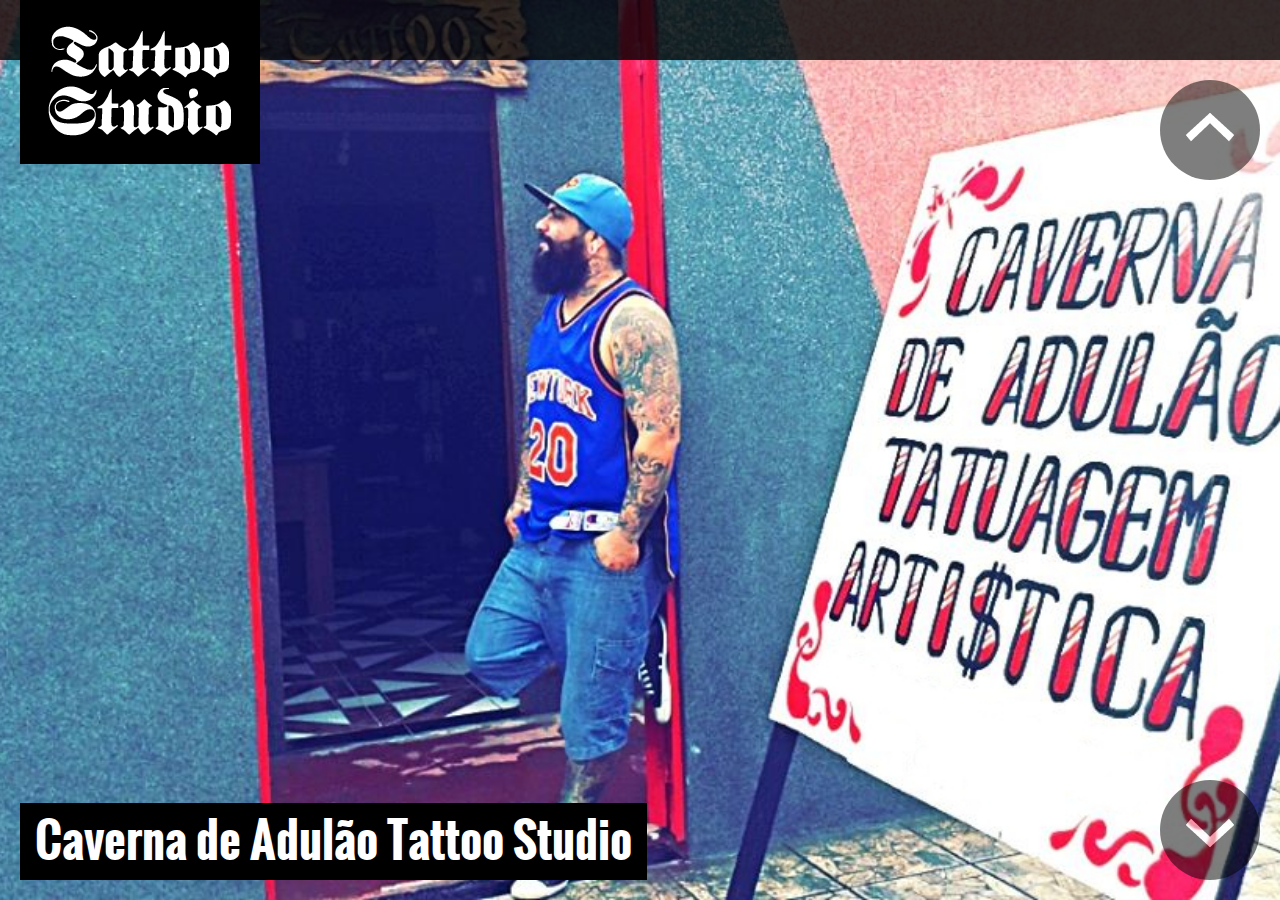
<file: index.html>
<!DOCTYPE html>
<html lang="pt-br">
    <head>
        <title>Caverna de Adulão Tattoo Studio</title>
        <!-- META TAGS -->
        <meta charset="utf-8">
        <meta name="viewport" content="user-scalable=0,width=device-width,initial-scale=1,maximum-scale=1" />
        <meta name="description" content="">
        <meta name="keywords" content="">
        <!-- CSS FILES -->
        <link href="css/normalize.css" rel="stylesheet" type="text/css">
        <link href="css/animate.css" rel="stylesheet" type="text/css">
        <link href="css/style.css" rel="stylesheet" type="text/css">
        <link href="css/lightgallery.css" rel="stylesheet" type="text/css">
        <link href="css/media.css" rel="stylesheet" type="text/css">
        <!-- JS FILES -->
        <script type="text/javascript" src="http://maps.google.com/maps/api/js?sensor=false"></script>
        <script type="text/javascript" src="js/modernizr.custom.js"></script>
        <!--[if lt IE 9]>
            <script src="http://html5shiv.googlecode.com/svn/trunk/html5.js"></script>
        <![endif]-->
    </head>
    <body>
        <!-- LOADER -->
        <div id="slider_loading" class="slider_loading"></div>
        <!-- LOGO -->
        <header>
            <img src="images/logo.png" alt="" />
        </header>
        <!-- MAIN MENU -->
        <a id="mobile-menu" href="#">Menu</a>
        <nav id="main-menu">
            <ul>
                <li>
                    <a class="ascensorLink ascensorLink0">Inicio</a>
                </li>
                <li>
                    <a class="ascensorLink ascensorLink1">Sobre</a>
                </li>
                <li>
                    <a class="ascensorLink ascensorLink2">Dúvidas</a>
                </li>
                <li>
                    <a class="ascensorLink ascensorLink3">Contato</a>
                </li>
            </ul>
        </nav>

        <!-- PAGES -->
        <section id="ascensorBuilding">
            <!-- FIRST PAGE -->
            <article>
                <!-- SLIDER -->
                <div id="slider_bg" class="slider_bg">
                    <img src="images/slide1.jpg" alt="Image 1" />
                    <img src="images/slide.jpg" alt="Image 2" />
                </div>
                <div id="slider_content_wrapper" class="slider_content_wrapper">
                    <div class="slider_content animated fadeInLeft showcontent" id="content1">
                        <h2>Caverna de Adulão Tattoo Studio</h2>
                    </div>
                    <div class="slider_content animated" id="content2">
                        <h2>Caverna de Adulão Tattoo Studio</h2>
                    </div>
                </div>
                <div id="slider_next" class="slider_next"></div>
                <div id="slider_prev" class="slider_prev"></div>
            </article>
            <!-- ABOUT PAGE -->
            <article>
                <div class="page-content" data-stellar-ratio="2">
                    <div class="content">
                        <h1>Sobre</h1>
                        <p>Olá, meu nome é André Felipe dos Santos, tatuo desde 2004, gosto do estilo black and gray, porém trabalho também com todos os estilos, como: new, oriental, bio mecanico, etc. Sou casado, pai de três filhos e levo uma vida cristã.</p>
                        <div class="gallery">
                            <!-- PHOTO GALLERY -->
                            <div class="left-gallery">
                                <figure>
                                    <a id="photos" href="#">
                                        <img src="images/galery/1.jpg" alt="">
                                    </a>
                                    <figcaption>
                                        <span>Galeria de fotos</span>
                                    </figcaption>
                                </figure>
                            </div>
                            <!-- VIDEO GALLERY -->
                            <div class="right-gallery">
                                <figure>
                                    <a id="videos" href="#">
                                        <img src="images/galery/2.jpg" alt="">
                                    </a>
                                    <figcaption>
                                        <span>Galeria de vídeos</span>
                                    </figcaption>
                                </figure>
                            </div>
                        </div>
                        <div class="clear"></div>
                        <hr/>
                        <!-- TESTIMONIALS -->
                        <h3>Depoimentos</h3>
                        <div class="testimonials">
                            <div class="testimonial-item animated">
                                <div class="item-left">
                                    <img src="images/depoiments/hudsonbrendon.jpg" alt="" />
                                </div>
                                <div class="item-right">
                                    <p>Um ótimo tatuador, com experiência e mão firme. Se você procura alguém para te tatuar, e fazer valer cada centavo investido em algo que será permanente em seu corpo, André é o cara, recomendo.</p>
                                    <p class="item-client">Hudson Brendon</p>
                                </div>
                            </div>
                        </div>
                    </div>
                </div>
            </article>

            <article>
                <div class="page-content-small" data-stellar-ratio="2">
                    <div class="content">
                        <h1>Dúvidas</h1>
                        <hr/>
                        <div class="faq">
                        <div class="accordion-header">Aceita pagamento em cartão?</div>
                        <div class="accordion-content">
                            <p>Aceitamos cartão Hiper, Visa e Master Card, dividimos em até 3x.</p>
                        </div>
                        <div class="accordion-header">Aplica piercings e alargadores?</div>
                        <div class="accordion-content">
                            <p>Aplicamos piercings, alargadores e fornecemos material para tattoo.</p>
                        </div>
                        <div class="accordion-header">Qual o horário de atendimento?</div>
                        <div class="accordion-content">
                            <p>Trabalhamos com hora marcada, das 10h às 19h.</p>
                        </div>
                    </div>
                </div>
            </article>
            <!-- CONTACT PAGE -->
            <article>
                <!-- GOOGLE MAP -->
                <div id="google-map" class="google-map"></div>
                <div class="page-content-small" data-stellar-ratio="2">
                    <div class="content">
                        <h1>Contato</h1>
                        <!-- GOOGLE MAP FOR SMALL MOBILE DEVICES -->
                        <div id="mobile-map"></div>
                        <!-- CONTACT INFO -->
                        <div class="contact-info">
                            <p>
                                <span class="label">Endereço: Rua Tenente Osorio, 434, Parnamirim/RN</span>
                            </p>
                            <p>
                                <span class="label">Celular/Whatsapp: 084 98892 5600</span>
                            </p>
                            <!-- SOCIAL ICONS -->
                            <ul class="social-icons">
                                <li>
                                    <a href="https://www.facebook.com/cavernadeadulaotattoostudio?fref=ts">
                                        <img class="social-icon" src="images/social-icons/facebook.png" alt="Facebook" />
                                    </a>
                                </li>
                                <li>
                                    <a href="https://www.youtube.com/channel/UCXOTIOH_y8yX9Lr-obbIcmw">
                                        <img class="social-icon" src="images/social-icons/youtube.png" alt="YouTube" />
                                    </a>
                                </li>
                                <li>
                                    <a href="https://instagram.com/caverna_de_adulao_andre/">
                                        <img class="social-icon" src="images/social-icons/instagram.png" alt="Instagram" />
                                    </a>
                                </li>
                            </ul>
                        </div>
                    </div>
                </div>
            </article>
        </section>
        <!-- JS FILES -->
        <script src="js/jquery.js" type="text/javascript"></script>
        <script src="js/jquery.ascensor.js" type="text/javascript"></script>
        <script src="js/slider.js" type="text/javascript"></script>
        <script src="js/backstretch.min.js" type="text/javascript"></script>
        <script src="js/stellar.js" type="text/javascript"></script>
        <script src="js/toucheffects.js" type="text/javascript"></script>
        <script src="js/lightgallery.min.js" type="text/javascript"></script>
        <script src="js/googlemap.js" type="text/javascript"></script>
        <script src="js/custom.js" type="text/javascript"></script>
    <script type="text/javascript">
        // FIRST ARTIST PORTFOLIO IMAGES
        jQuery(document).ready(function () {
            jQuery('#first').click(function (e) {
                e.preventDefault();
                jQuery(this).lightGallery({
                    dynamic: true,
                    caption: true,
                    thumbnail: true,
                    desc: true,
                    speed: 500,
                    dynamicEl: [
                        {
                            "src": "images/photo.jpg",
                            "thumb": "images/thumb.jpg",
                            "caption": "Ita enim laboris",
                            "desc": "Quem legam expetendis"
                },
                        {
                            "src": "images/photo.jpg",
                            "thumb": "images/thumb.jpg",
                            "caption": "Enim excepteur",
                            "desc": "Duis de mentitum"
                },
                        {
                            "src": "images/photo.jpg",
                            "thumb": "images/thumb.jpg",
                            "caption": "Enim excepteur",
                            "desc": "Duis de mentitum"
                }
            ]
                });
            });
        });

         // PHOTO GALLERY IMAGES
        jQuery(document).ready(function () {
            jQuery('#photos').click(function (e) {
                e.preventDefault();
                jQuery(this).lightGallery({
                    dynamic: true,
                    caption: true,
                    thumbnail: true,
                    desc: true,
                    speed: 500,
                    dynamicEl: [
                        {
                            "src": "images/galery/1.jpg",
                            "thumb": "images/galery/1.jpg",
                            "caption": "Session Tattoo #1",
                            "desc": ""
                },
                        {
                            "src": "images/galery/2.jpg",
                            "thumb": "images/galery/2.jpg",
                            "caption": "Session Tattoo #2",
                            "desc": ""
                },
                        {
                            "src": "images/galery/3.jpg",
                            "thumb": "images/galery/3.jpg",
                            "caption": "Session Tattoo #3",
                            "desc": ""
                },
                        {
                            "src": "images/galery/4.jpg",
                            "thumb": "images/galery/4.jpg",
                            "caption": "Session Tattoo #4",
                            "desc": ""
                },

                        {
                            "src": "images/galery/5.jpg",
                            "thumb": "images/galery/5.jpg",
                            "caption": "Session Tattoo #5",
                            "desc": ""
                },

                        {
                            "src": "images/galery/6.jpg",
                            "thumb": "images/galery/6.jpg",
                            "caption": "Session Tattoo #6",
                            "desc": ""
                },

                        {
                            "src": "images/galery/7.jpg",
                            "thumb": "images/galery/7.jpg",
                            "caption": "Session Tattoo #7",
                            "desc": ""
                },

                        {
                            "src": "images/galery/8.jpg",
                            "thumb": "images/galery/8.jpg",
                            "caption": "Session Tattoo #8",
                            "desc": ""
                },

                        {
                            "src": "images/galery/9.jpg",
                            "thumb": "images/galery/9.jpg",
                            "caption": "Session Tattoo #9",
                            "desc": ""
                },

                        {
                            "src": "images/galery/10.jpg",
                            "thumb": "images/galery/10.jpg",
                            "caption": "Session Tattoo #10",
                            "desc": ""
                },

                        {
                            "src": "images/galery/11.jpg",
                            "thumb": "images/galery/11.jpg",
                            "caption": "Session Tattoo #11",
                            "desc": ""
                },

                        {
                            "src": "images/galery/12.jpg",
                            "thumb": "images/galery/12.jpg",
                            "caption": "Session Tattoo #12",
                            "desc": ""
                },

                        {
                            "src": "images/galery/13.jpg",
                            "thumb": "images/galery/13.jpg",
                            "caption": "Session Tattoo #13",
                            "desc": ""
                },

                        {
                            "src": "images/galery/14.jpg",
                            "thumb": "images/galery/14.jpg",
                            "caption": "Session Tattoo #14",
                            "desc": ""
                },

                        {
                            "src": "images/galery/15.jpg",
                            "thumb": "images/galery/15.jpg",
                            "caption": "Session Tattoo #15",
                            "desc": ""
                },

                        {
                            "src": "images/galery/16.jpg",
                            "thumb": "images/galery/16.jpg",
                            "caption": "Session Tattoo #16",
                            "desc": ""
                },

                        {
                            "src": "images/galery/17.jpg",
                            "thumb": "images/galery/17.jpg",
                            "caption": "Session Tattoo #17",
                            "desc": ""
                },

                        {
                            "src": "images/galery/18.jpg",
                            "thumb": "images/galery/18.jpg",
                            "caption": "Session Tattoo #18",
                            "desc": ""
                },

                        {
                            "src": "images/galery/19.jpg",
                            "thumb": "images/galery/19.jpg",
                            "caption": "Session Tattoo #19",
                            "desc": ""
                },

                        {
                            "src": "images/galery/20.jpg",
                            "thumb": "images/galery/20.jpg",
                            "caption": "Session Tattoo #20",
                            "desc": ""
                },

            ]
                });
            });
        });
         // VIDEO GALLERY YOUTUBE AND VIMEO VIDEOS (YOUTUBE WORKS ONLY ON A SERVER NOT ON YOUR COMPUTER!)
        jQuery(document).ready(function () {
            jQuery('#videos').click(function (e) {
                e.preventDefault();
                jQuery(this).lightGallery({
                    dynamic: true,
                    caption: true,
                    thumbnail: true,
                    desc: true,
                    vimeoColor: 'aa1111',
                    videoAutoplay: false,
                    speed: 500,
                    dynamicEl: [
                        {
                            "src": "https://www.youtube.com/watch?v=dPVrc2YwULY&feature=youtu.be",
                            "thumb": "images/thumb.jpg",
                            "caption": "Session Tattoo #1",
                            "desc": ""
                },
                        {
                            "src": "https://www.youtube.com/watch?v=564T6XRCyrA&feature=youtu.be",
                            "thumb": "images/thumb.jpg",
                            "caption": "Session Tattoo #2",
                            "desc": ""
                },
                        {
                            "src": "https://www.youtube.com/watch?v=G3pMOeGTnyw&feature=youtu.be",
                            "thumb": "images/thumb.jpg",
                            "caption": "Session Tattoo #3",
                            "desc": ""
                }
            ]
                });
            });
        });
    </script>
    </body>
</html>
</file>
<file: css/style.css>
/* ---------------------- 
Stylesheet Guide
-------------------------

FONTS
GENERAL STYLES
HEADER (LOGO)
MAIN MENU
PAGES
SLIDER
GALLERY BOXES
IMAGE GRID
TESTIMONIALS
ARTISTS (AND BLOG IMAGE EFFECTS)
FAQ
RESPONSIVE GOOGLE MAP
CONTACT
SOCIAL ICONS
BLOG
RESPONSIVE VIDEO
COMMENTS


*/

/* ================= FONTS ================== */

@font-face {
    font-family: 'open_sansbold';
    src: url('../fonts/opensans-bold-webfont.eot');
    src: url('../fonts/opensans-bold-webfont.eot?#iefix') format('embedded-opentype'),
         url('../fonts/opensans-bold-webfont.woff') format('woff'),
         url('../fonts/opensans-bold-webfont.ttf') format('truetype'),
         url('../fonts/opensans-bold-webfont.svg#open_sansbold') format('svg');
    font-weight: normal;
    font-style: normal;
}
@font-face {
    font-family: 'open_sansitalic';
    src: url('../fonts/opensans-italic-webfont.eot');
    src: url('../fonts/opensans-italic-webfont.eot?#iefix') format('embedded-opentype'),
         url('../fonts/opensans-italic-webfont.woff') format('woff'),
         url('../fonts/opensans-italic-webfont.ttf') format('truetype'),
         url('../fonts/opensans-italic-webfont.svg#open_sansitalic') format('svg');
    font-weight: normal;
    font-style: normal;
}
@font-face {
    font-family: 'open_sansregular';
    src: url('../fonts/opensans-regular-webfont.eot');
    src: url('../fonts/opensans-regular-webfont.eot?#iefix') format('embedded-opentype'),
         url('../fonts/opensans-regular-webfont.woff') format('woff'),
         url('../fonts/opensans-regular-webfont.ttf') format('truetype'),
         url('../fonts/opensans-regular-webfont.svg#open_sansregular') format('svg');
    font-weight: normal;
    font-style: normal;
}
@font-face {
    font-family: 'oswaldbold';
    src: url('../fonts/oswald-bold-webfont.eot');
    src: url('../fonts/oswald-bold-webfont.eot?#iefix') format('embedded-opentype'),
         url('../fonts/oswald-bold-webfont.woff') format('woff'),
         url('../fonts/oswald-bold-webfont.ttf') format('truetype'),
         url('../fonts/oswald-bold-webfont.svg#oswaldbold') format('svg');
    font-weight: normal;
    font-style: normal;

}
@font-face {
    font-family: 'oswaldregular';
    src: url('../fonts/oswald-regular-webfont.eot');
    src: url('../fonts/oswald-regular-webfont.eot?#iefix') format('embedded-opentype'),
         url('../fonts/oswald-regular-webfont.woff') format('woff'),
         url('../fonts/oswald-regular-webfont.ttf') format('truetype'),
         url('../fonts/oswald-regular-webfont.svg#oswaldregular') format('svg');
    font-weight: normal;
    font-style: normal;
}

/* ================= GENERAL STYLES ================== */

::-moz-selection {
	color:#fff;
	text-shadow:none;
	background:#aa1111;
}
::selection {
	color:#fff;
	text-shadow:none;
	background:#aa1111;
}
::-webkit-scrollbar {
	width:5px;
}
::-webkit-scrollbar-thumb {
	background:#fff;
}
::-webkit-scrollbar-thumb:window-inactive {
	background:#fff;
}
html, body{
	margin: 0;
	padding: 0;
}
body{
    background-color:#000;
    color:#fff;
    font-family: 'open_sansregular';
    font-weight:normal;
    font-size:13px;
}
img {
    -ms-interpolation-mode:bicubic;
    image-rendering:optimizeQuality;
}
h1, h2, h3, h4, h5, h6 {
    margin-top:0px;
    margin-bottom:15px;
    padding:0px;
    line-height:1;
    font-family: 'oswaldbold';
    font-weight:normal;
}
h1 {
    font-size:55px;
}
h2 {
    font-size:47px;
}
h3 {
    font-size:40px;
}
h4 {
    font-size:34px;
}
h5 {
    font-size:28px;
}
h6 {
    font-size:22px;
}
.show
{
    display:block !important;
}
.hide
{
    display:none !important;
}
.clear {
    clear:both;
}
hr {
    margin-top:30px;
    margin-bottom:30px;
    padding: 0;
    border: none;
    height:1px;
    background-color:#aa1111;
    background: -webkit-linear-gradient(left, #fff, #fff 30%, #aa1111 30%, #aa1111);
    clear:both;
}
p {
    font-size:13px;
    line-height:1.5;
    margin-bottom:21px;
    margin-top:0px !important;
    font-family: 'open_sansregular';
    font-weight:normal;
    color:#c7c7c7;
    word-spacing: 0.2em;
}
p:last-child
{
    margin-bottom:0px;
}
a {
	color: #fff;
	-webkit-transition: color 0.4s ease-in-out;
	-moz-transition: color 0.4s ease-in-out;
	-o-transition: color 0.4s ease-in-out;
	-ms-transition: color 0.4s ease-in-out;
	text-decoration:none;
}
a:hover {
	color: #aa1111;
}
strong {
    font-family: 'open_sansbold';
    font-weight: bold;
}
i, em {
    font-family: 'open_sansitalic';
    font-style: italic;
}
label
{
    font-family: 'open_sansregular';
    font-weight:normal;
    font-size:13px;
    line-height:1.7;
}
.label {
    padding-top:4px;
    padding-bottom:4px;
    padding-left:10px;
    padding-right:10px;
    background-color:#000;
    color:#fff;
    line-height:1.5;
    font-size:14px;
}
blockquote {
    font-family: 'open_sansregular';
    font-weight: bold;
    line-height: 1.5;
    padding-left: 20px;
    padding-right: 10px;
    padding-top: 10px;
    padding-bottom: 10px;
    margin: 0px 0px 21px 0px;
    position: relative;
    border-left:3px solid #aa1111;
    color:#fff;
    background-color:#000;
}
blockquote cite {
    font-family: 'open_sansitalic';
    font-style:italic;
    font-size:14px;
    line-height:1.5;
    display:block;
    margin-top:20px;
    text-align:right;
}
#ascensorBuilding {
	overflow:hidden !important;
    background-color:#000;
}
#ascensorBuilding article {
    overflow: hidden !important;
    background-color:#000;
}

/* ================= HEADER ================== */

header
{
    position:fixed;
    left:20px;
    top:0px;
    height:auto;
    width:240px;
    z-index:9999;
    text-align:center;
    margin-top:-200px;
}
header img
{
    width:100%;
    height:auto;
    margin:0;
    padding:0;
}

/* ================= MAIN MENU ================== */
#mobile-menu
{
    position:fixed;
    z-index:9998;
    left:0px;
    top:0px;
    display:none;
    padding-left:150px;
    height:95px;
    line-height:95px;
    width:100%;
    background-color:rgba(0,0,0,0.8);
    font-family: 'oswaldregular';
    font-weight:normal;
    font-size:22px;
    background-image:url('../images/bottom-s.png');
    background-repeat:no-repeat;
    background-position:98% center;
}
#mobile-menu:hover
{
    cursor:pointer;
    color:#fff;
}
.menu-close
{
    background-image:url('../images/top-s.png') !important;
}
nav
{
    position:fixed;
    z-index:9998;
    left:0px;
    top:0px;
    height:60px;
    width:100%;
    font-family: 'oswaldregular';
    font-size:18px;
}
nav ul
{
    list-style:none;
    margin:0;
    display:inline-block;
    padding-left:275px;
    padding-right:15px;
    background-color:#aa1111;
    position:relative;
    margin-left:-120%;
}
#main-menu ul:after {
	left: 100%;
	border: solid transparent;
	content: " ";
	height: 0;
	width: 0;
	position: absolute;
	pointer-events: none;
	border-color: transparent;
	border-left-color: #aa1111;
	border-width: 30px;
	top: 50%;
	margin-top: -30px;
}
nav li
{
    float:left;
    display:inline-block;
    background-color:#aa1111;
    padding-left:5px;
    padding-right:5px;
    line-height:60px;
    height:60px;
    cursor:pointer;
}
nav li a
{
    color:#fff;
    text-decoration:none;
}
nav li a:hover
{
    color:#fff;
}
nav ul li a::before,
nav ul li a::after {
	display: inline-block;
	opacity: 0;
	-webkit-transition: -webkit-transform 0.3s, opacity 0.2s;
	-moz-transition: -moz-transform 0.3s, opacity 0.2s;
	transition: transform 0.3s, opacity 0.2s;
}

nav ul li a::before {
	margin-right: 10px;
	content: '|';
	-webkit-transform: translateX(20px);
	-moz-transform: translateX(20px);
	transform: translateX(20px);
}

nav ul li a::after {
	margin-left: 10px;
	content: '|';
	-webkit-transform: translateX(-20px);
	-moz-transform: translateX(-20px);
	transform: translateX(-20px);
}

nav ul li a:hover::before,
nav ul li a:hover::after,
nav ul li a:focus::before,
nav ul li a:focus::after {
	opacity: 1;
	-webkit-transform: translateX(0px);
	-moz-transform: translateX(0px);
	transform: translateX(0px);
}
#main-menu
{
    background-color:#000;
    background-color:rgba(0,0,0,0.8);
}
#sub-menu
{
    background-color:transparent;
}
#sub-menu ul, #sub-menu li
{
    background-color:#000;
}
#sub-menu ul:after {
    border: solid transparent;
	border-color: transparent;
	border-left-color: #000;
    left: 100%;
	content: " ";
	height: 0;
	width: 0;
	position: absolute;
	pointer-events: none;
	border-width: 30px;
	top: 50%;
	margin-top: -30px;
}

/* ================= PAGES ================== */

.page-content
{
    position:absolute;
    width:600px;
    right:0px;
    top:0px;
    height:100%;
    background-color:#000;
    background-color:rgba(0,0,0,0.8);
    overflow-y:auto;
    overflow-x:hidden;
    -webkit-overflow-scrolling: touch;
}
.page-content-small
{
    position:absolute;
    width:450px;
    right:0px;
    top:0px;
    height:100%;
    background-color:#000;
    background-color:rgba(0,0,0,0.8);
    overflow-y:auto;
    overflow-x:hidden;
    -webkit-overflow-scrolling: touch;
}
.content
{
    padding-left:30px;
    padding-right:30px;
    padding-bottom:30px;
    padding-top:90px;
}

/* ================= SLIDER ================== */

.slider_bg{
	width:100%;
	height:100%;
	position:absolute;
	top:0px;
	left:0px;
}
.slider_bg img{
	position:absolute;
	top:0px;
	left:0px;
	width:100%;
	z-index: 1;
	display:none;
}
.slider_content{
	position:absolute;
	bottom:20px;
	left:20px;
	z-index:10;
	display:none;
    background-color:#000;
    color:#fff;
	margin:0px;
    padding:15px;
}
.slider_content h2
{
    line-height:1;
    margin:0px;
}
.slider_content.showcontent{
	display:block;
}
.slider_loading{
	position:fixed;
	top:0;
	left:0;
	margin:0px;
    width:100%;
    height:100%;
	background:#000 url(../images/loader.gif) no-repeat center center;
	z-index:99999999999;
}
.slider_next,
.slider_prev{
	width:100px;
	height:100px;
	position:absolute;
	right:20px;
	z-index:100;
	cursor:pointer;
	opacity:0.5;
    -webkit-border-radius: 100%;
    -moz-border-radius: 100%;
    border-radius: 100%;
    background-color:#000;
    padding:20px;
    -webkit-transition:opacity 0.4s ease-in-out;
	-moz-transition:opacity 0.4s ease-in-out;
	-o-transition:opacity 0.4s ease-in-out;
	-ms-transition:opacity 0.4s ease-in-out;
}
.slider_next{
	bottom:20px;
    background-image:url('../images/bottom.png');
    background-repeat:no-repeat;
    background-position:center center;
}
.slider_prev{
	top:80px;
    background-image:url('../images/top.png');
    background-repeat:no-repeat;
    background-position:center center;
}
.slider_next:hover,
.slider_prev:hover{
	opacity:0.9;
}

/* ================= GALLERY BOXES ================== */

.gallery
{
    margin-top:30px;
    padding:0;
    width:100%;
    position:relative;
    clear:both;
}
.left-gallery
{
    width:252px;
    float:left;
}
.right-gallery
{
    width:252px;
    float:right;
}
.gallery figure {
	margin: 0;
	position: relative;
}

.gallery figure img {
	width: 100%;
    height:auto;
	display: block;
	position: relative;
}

.gallery figcaption {
	position: absolute;
	top: 0;
	left: 0;
	padding-left: 20px;
    padding-right: 20px;
    padding-top:10px;
	background: #aa1111;
	color: #fff;
    height: 58px;
	width: 100%;
	top: auto;
	bottom: 0;
	opacity: 0;
	-webkit-transform: translateY(100%);
	-moz-transform: translateY(100%);
	-ms-transform: translateY(100%);
	transform: translateY(100%);
	-webkit-transition: -webkit-transform 0.4s, opacity 0.1s 0.3s;
	-moz-transition: -moz-transform 0.4s, opacity 0.1s 0.3s;
	transition: transform 0.4s, opacity 0.1s 0.3s;
}
.gallery figcaption span {
	margin: 0;
	padding: 0;
	color: #fff;
    line-height:1.5;
    font-family: 'oswaldregular';
    font-weight:normal;
    font-size:24px;
}
.gallery figure {
	overflow: hidden;
}
.gallery figure img {
	-webkit-transition: -webkit-transform 0.4s;
	-moz-transition: -moz-transform 0.4s;
	transition: transform 0.4s;
    width:100%;
}
.no-touch .gallery figure:hover img,
.gallery figure.cs-hover img {
	-webkit-transform: translateY(-50px);
	-moz-transform: translateY(-50px);
	-ms-transform: translateY(-50px);
	transform: translateY(-50px);
}
.no-touch .gallery figure:hover figcaption,
.gallery figure.cs-hover figcaption {
	opacity: 1;
	-webkit-transform: translateY(0px);
	-moz-transform: translateY(0px);
	-ms-transform: translateY(0px);
	transform: translateY(0px);
	-webkit-transition: -webkit-transform 0.4s, opacity 0.1s;
	-moz-transition: -moz-transform 0.4s, opacity 0.1s;
	transition: transform 0.4s, opacity 0.1s;
}

/* ================= IMAGE GRID ================== */
.da-thumbs {
	list-style:none;
	width:99.9%;
	position:relative;
	margin:5px auto 15px auto;
	padding:0;
	display:inline-block;
}
.da-thumbs li {
	float:left;
	position:relative;
	width:33.3%;
}
.da-thumbs li a, .da-thumbs li a img {
	display:block;
	position:relative;
	width:100%;
	height:auto;
    outline:0 !important;
    transform: scale(1);
    -webkit-transform: scale(1);
    overflow:hidden;
}
.da-thumbs li a {
    background-image:url('../images/zoom.png');
    background-position:center center;
    background-repeat:no-repeat;
    background-color:#aa1111;
}
.da-thumbs li a img {
    -webkit-transition: all .2s ease-in-out;
    -moz-transition: all .2s ease-in-out;
    -o-transition: all .2s ease-in-out;
    transition: all .2s ease-in-out;
}
.da-thumbs li a img:hover {
    opacity:0.1;
    -moz-transform: scale(1.2);
    -o-transform: scale(1.2);
    transform: scale(1.2);
    -webkit-transform: scale(1.2);
}

/* ================= TESTIMONIALS ================== */

#quote_wrap
{
    width:100%;
    position:relative;
    min-height:130px;
    margin-top:30px;
}
#quote_wrap p
{
    margin-bottom:0px !important;
}
#quote_wrap img
{
    width:100%;
    height:auto;
    float:left;
    -webkit-border-radius: 100%;
    -moz-border-radius: 100%;
    border-radius: 100%;
}
.testimonial-item
{
    width:100%;
}
.item-left
{
    float:left;
    width:30%;
    padding-right:25px;
}
.item-right
{
    float:right;
    width:70%;
    padding-right:5px;
}
.item-client
{
    text-align:right;
    padding-top:10px;
    font-size:16px;
    font-family: 'open_sansbold';
    font-weight:bold;
}

/* ================= ARTISTS ================== */

.grid {
	padding: 0px;
	margin: 0px;
	list-style: none;
	text-align: center;
}

.grid li {
	display: inline-block;
	width: 100%;
	margin: 0;
    margin-bottom:27px;
	padding: 0px;
	text-align: left;
	position: relative;
}
.grid li:last-child {
    margin-bottom:-3px;
}

.grid figure {
	margin: 0;
	position: relative;
    overflow: hidden;
}

.grid figure img {
	width: 100%;
    height:auto;
	display: block;
	position: relative;
}

.grid figcaption {
	position: absolute;
	top: 0;
	left: 0;
	padding: 20px;
	background: #000;
	color: #c7c7c7;
    font-size:12px;
}

.grid figcaption h4 {
	margin-bottom:10px;
	color: #fff;
}

.grid figcaption a {
	text-align: center;
	padding: 5px 10px;
	display: inline-block;
	background: #aa1111;
	color: #fff;
    text-decoration:none;
     -webkit-transition:all 0.4s ease-in-out;
	-moz-transition:all 0.4s ease-in-out;
	-o-transition:all 0.4s ease-in-out;
	-ms-transition:all 0.4s ease-in-out;
    font-size:13px;
}
.grid figcaption a:hover {
	background: #fff;
	color: #000;
}


.grid figure > div {
	overflow: hidden;
}

.grid figure img {
	-webkit-transition: -webkit-transform 0.4s;
	-moz-transition: -moz-transform 0.4s;
	transition: transform 0.4s;
}

.no-touch .grid figure:hover img,
.grid figure.cs-hover img {
	-webkit-transform: translateX(25%);
	-moz-transform: translateX(25%);
	-ms-transform: translateX(25%);
	transform: translateX(25%);
}

.grid figcaption {
	height: 100%;
	width: 50%;
	-webkit-backface-visibility: hidden;
	-moz-backface-visibility: hidden;
	backface-visibility: hidden;
    -webkit-transform: translateX(-100%);
	-moz-transform: translateX(-100%);
	-ms-transform: translateX(-100%);
	transform: translateX(-100%);
	-webkit-transition: -webkit-transform 0.4s, opacity 0.1s 0.3s;
	-moz-transition: -moz-transform 0.4s, opacity 0.1s 0.3s;
	transition: transform 0.4s, opacity 0.1s 0.3s;
}

.no-touch .grid figure:hover figcaption,
.grid figure.cs-hover figcaption {
	opacity: 1;
	-webkit-transform: translateX(0px);
	-moz-transform: translateX(0px);
	-ms-transform: translateX(0px);
	transform: translateX(0px);
	-webkit-transition: -webkit-transform 0.4s, opacity 0.1s;
	-moz-transition: -moz-transform 0.4s, opacity 0.1s;
	transition: transform 0.4s, opacity 0.1s;
}


.grid figcaption a {
	position: absolute;
	bottom: 20px;
	right: 20px;
}

/* ================= FAQ ================== */

.faq {
    margin-top:-10px;
    margin-bottom:-10px;
}
.accordion-header {
    font-family: 'oswaldregular';
    font-weight:normal;
	margin:0;
	padding:10px 0px 10px 0px;
	cursor:pointer;
	text-align:left;
    font-size:18px;
    -webkit-transition:background-color 0.4s ease-in-out, padding 0.8s linear, color 0.4s ease-in-out;
	-moz-transition:background-color 0.4s ease-in-out, padding 0.8s linear, color 0.4s ease-in-out;
	-o-transition:background-color 0.4s ease-in-out, padding 0.8s linear, color 0.4s ease-in-out;
    transition: background-color 0.4s ease-in-out, padding 0.8s linear, color 0.4s ease-in-out;
}
.accordion-header:hover {
    background:url(../images/down.png);
	background-repeat:no-repeat;
	background-position:right 50%;
}
.active-header {
	color:#fff;
    font-size:22px;
    background-color:#aa1111;
    padding-left:20px;
    margin-top:10px;
}
.active-header:hover {
    background-image:none;
    color:#fff;
    background-color:#aa1111;
}
.accordion-content {
	display:none;
	padding:20px;
	width:100%;
    background-color:#000;
    margin-bottom:10px;
}

/* ================= RESPONSIVE GOOGLE MAP ================== */

.google-map {
    position:relative;
    height:100%;
    overflow:hidden;
}
.google-map iframe{
    position:absolute;
    top:0;
    left:0;
    right:0;
    bottom:0;
    width:100%;
    height:100%;
    outline:none;
    border:none;
}

/* ================= CONTACT ================== */

input[type="text"], input[type="email"], input[type="number"], input[type="date"], textarea
{
    border: 1px solid #000;
    width: 80%;
    color: rgba(255, 255, 255, 0.75);
    display: block;
    font-size: 14px;
    margin: 0px 0px 11px 0px;
    padding: 5px 10px 5px 10px;
    height: 35px;
    -webkit-transition: all 0.4s linear;
    -moz-transition: all 0.4s linear;
    -o-transition: all 0.4s linear;
    transition: all 0.4s linear;
    background-color: rgba(0,0,0,0.5);
    color:#fff;
}
input[type="text"].oversize, input[type="email"].oversize, input[type="number"].oversize, input[type="date"].oversize {
	font-size:15px;
	padding:4px 5px
}
input[type="text"]:focus, input[type="email"]:focus, input[type="number"]:focus, input[type="date"]:focus, textarea:focus {
	outline:none !important;
	border-color:#aa1111;
}
input[type="submit"] {
	margin-top:14px;
}
textarea {
	height:100px;
	width:100%;
	margin-bottom:0px !important;
}
.button {
	width: auto;
	color: #fff !important;
	cursor: pointer;
	display: inline-block;
	font-size: 14px;
	line-height: 1;
	margin: 5px 20px 0px 0px;
	outline: none;
	padding: 10px 20px 11px;
	position: relative;
	text-align: center;
	text-decoration: none !important;
	-webkit-transition: background-color 0.15s ease-in-out;
	-moz-transition: background-color 0.15s ease-in-out;
	-o-transition: background-color 0.15s ease-in-out;
	transition: background-color 0.15s ease-in-out;
	border: none !important;
	background-color:#aa1111;
}
.button:hover {
	background-color:#000;
}
.contact-info {
    padding-top:5px;
    padding-bottom:5px;
}
#mobile-map {
	position:relative;
	padding-top:25px;
	padding-bottom:67.5%;
	height:0;
	overflow:hidden;
	margin-top:20px;
	margin-bottom:20px;
    display:none;
}
#mobile-map iframe {
	position:absolute;
	top:0;
	left:0;
	width:100%;
	height:100%;
	outline:none;
	border: none;
}

/* ================= SOCIAL ICONS ================== */

.socialbox {
	margin-top:30px;
}
.social-icons {
	list-style-type:none;
	float:left;
	display:block;
	margin:0px;
	padding-left:0px;
    padding-right:0px;
    padding-top:10px;
    padding-bottom:25px;
	width:105%;
}
.social-icons li {
	float:left;
	display:block;
	position:relative;
	margin-right:10px;
}
.social-icons li img {
	width:48px;
}
.social-icons li:last-child {
	margin-left:0px !important;
	margin-right:0px !important;
}
.social-icon {
	-webkit-transition:all 0.4s ease-in-out;
	-moz-transition:all 0.4s ease-in-out;
	-o-transition:all 0.4s ease-in-out;
	-ms-transition:all 0.4s ease-in-out;
	transition:all 0.4s ease-in-out;
    opacity:0.5;
}
.social-icon:hover {
	opacity: 1;
}
/* ================= BLOG ================== */

.blog-content {
	margin-top:30px;
}
.tagsicon, .usericon, .categoryicon, .dateicon {
    line-height:30px;
}
.tagsicon {
    background-image: url('../images/tags.png');
    background-repeat: no-repeat;
    background-position: left center;
    padding-left: 24px;
}
.usericon {
    background-image: url('../images/user.png');
    background-repeat: no-repeat;
    background-position: left center;
    padding-left: 24px;
}
.categoryicon {
    background-image: url('../images/category.png');
    background-repeat: no-repeat;
    background-position: left center;
    padding-left: 24px;
}
.dateicon {
    background-image: url('../images/date.png');
    background-repeat: no-repeat;
    background-position: left center;
    padding-left: 24px;
}
.next, .previous {
    font-family: 'open_sansbold';
    font-weight:bold;
    font-size:14px;
}
.previous {
    float:left;
    width:50%;
}
.next {
    float:right;
    width:50%;
    text-align:right;
}
/* ================= RESPONSIVE VIDEO ================== */
 .flex-video {
    position:relative;
    padding-bottom:67.5%;
    height:0;
    overflow:hidden;
    margin-bottom:25px;
    margin-top:20px;
}
.flex-video.widescreen {
    padding-bottom:37.25%
}
.flex-video.vimeo {
    padding-top:0
}
.flex-video iframe, .flex-video object, .flex-video embed, .flex-video video {
    position:absolute;
    top:0;
    left:0;
    width:100%;
    height:100%;
    outline:none;
    border:none;
}
/* ================= COMMENTS ================== */
.comments {
    margin-top:0px;
    margin-bottom:0px;
}
.comments p {
    margin-bottom:0px !important;
    padding-right:40px;
}
.comments .meta {
    font-size:14px;
    font-family: 'open_sansbold';
    font-weight:bold;
    margin-bottom:5px !important;
    color:#c7c7c7;
}
.comments_content {
    margin-bottom:10px;
    padding-right:15px;
    padding-top:15px;
    padding-bottom:15px;
    border-top-style:solid;
    border-top-width:1px;
    border-top-color:#c7c7c7;
    position:relative;
}
.reply {
    padding-left:50px;
    margin-top:-10px !important;
}
.reply_icon {
    width:31px;
    height:33px;
    background-image:url(../images/reply.png);
    position:absolute;
    display:none;
    top:-40px;
    left:-45px;
    background-repeat:no-repeat;
}
.comments.reply .reply_icon {
    display:block !important;
}
.comments a.reply {
    color:#fff !important;
    font-size:12px;
    position:absolute;
    top:10px;
    right:0;
    padding:7px;
    background-color:#000;
    -webkit-transition:background-color 0.4s ease-in-out;
    -moz-transition:background-color 0.4s ease-in-out;
    -o-transition:background-color 0.4s ease-in-out;
    transition:background-color 0.4s ease-in-out;
}
.comments a.reply:hover {
    background-color: #aa1111;
}
</file>
<file: css/lightgallery.css>
/*clearfix*/
.group {
 *zoom: 1;
}
.group:before, .group:after {
	display: table;
	content: "";
	line-height: 0;
}
.group:after {
	clear: both;
}
/*/clearfix*/


/** /font-icons if you are not using font icons you can just remove this part/**/
@font-face {
	font-family: 'Slide-icons';
	src: url('../fonts/Slide-icons.eot');
}
@font-face {
	font-family: 'Slide-icons';
	src: url([data-uri]) format('woff'), url([data-uri]) format('truetype');
	font-weight: normal;
	font-style: normal;
}
[data-icon]:before {
	font-family: 'Slide-icons';
	content: attr(data-icon);
	speak: none;
	font-weight: normal;
	font-variant: normal;
	text-transform: none;
	line-height: 1;
	-webkit-font-smoothing: antialiased;
	-moz-osx-font-smoothing: grayscale;
}
/** / End of font-icons /**/

.lightGallery {
	overflow: hidden!important;
}
#lightGallery-Gallery img {
	border: none!important;
}
#lightGallery-outer {
	width: 100%;
	height: 100%;
	position: fixed;
	top: 0;
	left: 0;
	z-index: 99999!important;
	overflow: hidden;
	-webkit-user-select: none;
	-moz-user-select: none;
	user-select: none;
	opacity: 1;
	-webkit-transition: opacity 0.35s ease;
	-moz-transition: opacity 0.35s ease;
	-o-transition: opacity 0.35s ease;
	-ms-transition: opacity 0.35s ease;
	transition: opacity 0.35s ease;
	background: #0d0d0d;
}
/*lightGallery starting effects*/
#lightGallery-Gallery.opacity {
	opacity: 1;
	transition: all 1s ease 0s;
	-moz-transition: all 1s ease 0s;
	-webkit-transition: all 1s ease 0s;
	-o-transition: all 1s ease 0s;
	-ms-transition: all 1s ease 0s;
}
#lightGallery-Gallery.opacity .thumb_cont {
	opacity: 1;
}
#lightGallery-Gallery.fadeM {
	opacity: 0;
	transition: all 0.5s ease 0s;
	-moz-transition: all 0.5s ease 0s;
	-webkit-transition: all 0.5s ease 0s;
	-o-transition: all 0.5s ease 0s;
	-ms-transition: all 0.5s ease 0s;
}
/*lightGallery starting effects*/


/*lightGallery core*/
#lightGallery-Gallery {
	height: 100%;
	opacity: 0;
	width: 100%;
	position: relative;
	transition: all 1s ease 0s;
	-moz-transition: all 1s ease 0s;
	-webkit-transition: all 1s ease 0s;
	-o-transition: all 1s ease 0s;
	-ms-transition: all 1s ease 0s;
}
#lightGallery-slider {
	height: 100%;
	left: 0;
	top: 0;
	width: 100%;
	position: absolute;
	white-space: nowrap;
}
#lightGallery-slider .lightGallery-slide {
	background: url(../images/loader.gif) no-repeat scroll center center transparent;
	display: inline-block;
	height: 100%;
	line-height: 1px;
	text-align: center;
	width: 100%;
}
#lightGallery-slider.slide .lightGallery-slide {
	position: absolute;
	opacity: 0.4;
}
#lightGallery-slider.fadeM .lightGallery-slide {
	position: absolute;
	left: 0;
	opacity: 0;
}
#lightGallery-slider.animate .lightGallery-slide {
	position: absolute;
	left: 0;
}
#lightGallery-slider.fadeM .current {
	opacity: 1;
	z-index: 9;
}
#lightGallery-Gallery.opacity .lightGallery-slide.current img, #lightGallery-Gallery.opacity .lightGallery-slide.current iframe {
	transform: scale(1, 1);
	-moz-transform: scale(1, 1);
	-ms-transform: scale(1, 1);
	-webkit-transform: scale(1, 1);
	-o-transform: scale(1, 1);
}
.lightGallery-slide.current img, .lightGallery-slide.current iframe {
	transform: scale(0.5, 0.5);
	-moz-transform: scale(0.5, 0.5);
	-ms-transform: scale(0.5, 0.5);
	-webkit-transform: scale(0.5, 0.5);
	-o-transform: scale(0.5, 0.5);
	transition: all 1s ease 0s;
	-moz-transition: all 1s ease 0s;
	-webkit-transition: all 1s ease 0s;
	-o-transition: all 1s ease 0s;
	-ms-transition: all 1s ease 0s;
}
#lightGallery-Gallery.fadeM .lightGallery-slide.current img, #lightGallery-Gallery.fadeM .lightGallery-slide.current iframe {
	transform: scale(0.5, 0.5);
	-moz-transform: scale(0.5, 0.5);
	-ms-transform: scale(0.5, 0.5);
	-webkit-transform: scale(0.5, 0.5);
	-o-transform: scale(0.5, 0.5);
}
#lightGallery-slider.fadeM.on .current {
	opacity: 1;
	transition: all 0.5s ease 0s;
	-moz-transition: all 0.5s ease 0s;
	-webkit-transition: all 0.5s ease 0s;
	-o-transition: all 0.5s ease 0s;
	-ms-transition: all 0.5s ease 0s;
}
#lightGallery-slider.fadeM .lightGallery-slide {
	transition: opacity 0.4s ease 0s;
	-moz-transition: opacity 0.4s ease 0s;
	-webkit-transition: opacity 0.4s ease 0s;
	-o-transition: opacity 0.4s ease 0s;
	-ms-transition: opacity 0.4s ease 0s;
}
#lightGallery-slider.slide .lightGallery-slide {
	transform: translate3d(100%, 0px, 0px);
	-moz-transform: translate3d(100%, 0px, 0px);
	-ms-transform: translate3d(100%, 0px, 0px);
	-webkit-transform: translate3d(100%, 0px, 0px);
	-o-transform: translate3d(100%, 0px, 0px);
}
#lightGallery-slider.slide.on .lightGallery-slide {
	opacity: 0;
}
#lightGallery-slider.slide .lightGallery-slide.current {
	opacity: 1 !important;
	transform: translate3d(0px, 0px, 0px) !important;
	-moz-transform: translate3d(0px, 0px, 0px) !important;
	-ms-transform: translate3d(0px, 0px, 0px) !important;
	-webkit-transform: translate3d(0px, 0px, 0px) !important;
	-o-transform: translate3d(0px, 0px, 0px) !important;
}
#lightGallery-slider.slide .lightGallery-slide.prevSlide {
	opacity: 0;
	transform: translate3d(-100%, 0px, 0px);
	-moz-transform: translate3d(-100%, 0px, 0px);
	-ms-transform: translate3d(-100%, 0px, 0px);
	-webkit-transform: translate3d(-100%, 0px, 0px);
	-o-transform: translate3d(-100%, 0px, 0px);
}
#lightGallery-slider.slide .lightGallery-slide.nextSlide {
	opacity: 0;
	transform: translate3d(100%, 0px, 0px);
	-moz-transform: translate3d(100%, 0px, 0px);
	-ms-transform: translate3d(100%, 0px, 0px);
	-webkit-transform: translate3d(100%, 0px, 0px);
	-o-transform: translate3d(100%, 0px, 0px);
}
#lightGallery-slider.slide.on .lightGallery-slide, #lightGallery-slider.slide.on .current, #lightGallery-slider.slide.on .prevSlide, #lightGallery-slider.slide.on .nextSlide {
	transition: all 1s cubic-bezier(0, 0, 0.25, 1) 0s;
	-moz-transition: all 1s cubic-bezier(0, 0, 0.25, 1) 0s;
	-webkit-transition: all 1s cubic-bezier(0, 0, 0.25, 1) 0s;
	-o-transition: all 1s cubic-bezier(0, 0, 0.25, 1) 0s;
	-ms-transition: all 1s cubic-bezier(0, 0, 0.25, 1) 0s;
}
#lightGallery-slider.speed .lightGallery-slide, #lightGallery-slider.speed .current, #lightGallery-slider.speed .prevSlide, #lightGallery-slider.speed .nextSlide {
	transition-duration: inherit !important;
	-moz-transition-duration: inherit !important;
	-webkit-transition-duration: inherit !important;
	-o-transition-duration: inherit !important;
	-ms-transition-duration: inherit !important;
}
#lightGallery-slider.timing .lightGallery-slide, #lightGallery-slider.timing .current, #lightGallery-slider.timing .prevSlide, #lightGallery-slider.timing .nextSlide {
	transition-timing-function: inherit !important;
	-moz-transition-timing-function: inherit !important;
	-webkit-transition-timing-function: inherit !important;
	-o-transition-timing-function: inherit !important;
	-ms-transition-timing-function: inherit !important;
}
#lightGallery-slider .lightGallery-slide:before {
	content: "";
	display: inline-block;
	height: 50%;
	width: 1px;
	margin-right: -1px;
}
#lightGallery-slider .lightGallery-slide img {
	display: inline-block;
	max-height: 100%;
	max-width: 100%;
	cursor: -moz-grabbing;
	cursor: grab;
	cursor: -webkit-grab;
	margin: 0;
	padding: 0;
	width: auto;
	height: auto;
	vertical-align: middle;
}
/*lightGallery core*/


/*action*/
#lightGallery-action {
	bottom: 15px;
	position: absolute;
	left: 50%;
	margin-left: -55px;
	z-index: 9;
	-webkit-backface-visibility: hidden;
}
#lightGallery-action a {
	margin: 0 3px 0 0 !important;
    -webkit-border-radius: 5px;
    -moz-border-radius: 5px;
    border-radius: 5px;
	position: relative;
	top: auto;
	left: auto;
	bottom: auto;
	right: auto;
	display: inline-block !important;
	vertical-align: middle;
 *display: inline;
 *zoom: 1;
	font-size: 16px;
	width: 28px;
	height: 28px;
	font-family: 'Slide-icons';
	cursor: pointer;
}
#lightGallery-action a.disabled {
	opacity: 0.6;
	filter: alpha(opacity=60);
	cursor: default;
}
#lightGallery-action a#lightGallery-prev:before, #lightGallery-action a#lightGallery-next:after {
	left: 5px;
	bottom: 6px;
	position: absolute;
}
#lightGallery-action a#lightGallery-prev:before {
	content: "\e01d";
}
#lightGallery-action a#lightGallery-next:after {
	content: "\e01b";
}
#lightGallery-action a.cLthumb:after {
	font-family: 'Slide-icons';
	content: "\e01c";
	left: 6px;
	bottom: 6px;
	font-size: 16px;
	position: absolute;
}
/*action*/

/*counter*/
#lightGallery_counter {
	bottom: 52px;
	text-align: center;
	width: 100%;
	position: absolute;
	z-index: 9;
    opacity: 0.8;
}
/*lightGallery Thumb*/
#lightGallery-Gallery .thumb_cont {
	position: absolute;
	bottom: 0;
	width: 100%;
	-webkit-box-sizing: border-box;
	-moz-box-sizing: border-box;
	box-sizing: border-box;
	-webkit-transition: max-height 0.4s ease-in-out;
	-moz-transition: max-height 0.4s ease-in-out;
	-o-transition: max-height 0.4s ease-in-out;
	-ms-transition: max-height 0.4s ease-in-out;
	transition: max-height 0.4s ease-in-out;
	z-index: 9;
	max-height: 0;
	opacity: 0;
}
#lightGallery-Gallery .thumb_cont.open {
	max-height: 350px;
}
#lightGallery-Gallery .thumb_cont .thumb_inner {
	margin-left: -12px;
	padding: 12px;
	max-height: 290px;
	overflow-y: auto;
}
#lightGallery-Gallery .thumb_cont .thumb_info {
	padding: 7px 20px;
}
#lightGallery-Gallery .thumb_cont .thumb_info .count {
	font-weight: bold;
	font-size: 12px;
}
#lightGallery-Gallery .thumb_cont .thumb_info .close {
	display: block;
	float: right !important;
	width: 28px;
	position: relative;
	height: 28px;
	margin-top: 0px;
	-webkit-transition: background-color 0.3s ease 0s;
	-moz-transition: background-color 0.3s ease 0s;
	-o-transition: background-color 0.3s ease 0s;
	-ms-transition: background-color 0.3s ease 0s;
	transition: background-color 0.3s ease 0s;
	z-index: 1090;
	cursor: pointer;
    -webkit-border-top-left-radius: 5px;
    -webkit-border-top-right-radius: 5px;
    -moz-border-radius-topleft: 5px;
    -moz-border-radius-topright: 5px;
    border-top-left-radius: 5px;
    border-top-right-radius: 5px;
}
#lightGallery-Gallery .thumb_cont .thumb_info .close i:after {
	left: 6px;
	position: absolute;
	top: 4px;
}
#lightGallery-Gallery .thumb_cont .thumb_info .close i:after, #lightGallery-close:after {
	content: "\e01a";
	font-family: 'Slide-icons';
	font-style: normal;
	font-size: 16px;
}
#lightGallery-Gallery .thumb_cont .thumb_info .close:hover {
	text-decoration: none;
}
#lightGallery-Gallery .thumb_cont .thumb {
	display: inline-block !important;
	vertical-align: middle;
	text-align: center;
 *display: inline;
  /* IE7 inline-block hack */

  *zoom: 1;
	margin-bottom: 4px;
	margin-left: 4px;
	height: 50px;
	width: 50px;
	opacity: 0.6;
	filter: alpha(opacity=60);
	overflow: hidden;
	border-radius: 3px;
	border: 3px solid transparent;
	cursor: pointer;
	-webkit-transition: border-color linear .2s, opacity linear .2s;
	-moz-transition: border-color linear .2s, opacity linear .2s;
	-o-transition: border-color linear .2s, opacity linear .2s;
	-ms-transition: border-color linear .2s, opacity linear .2s;
	transition: border-color linear .2s, opacity linear .2s;
}
@media (min-width: 800px) {
#lightGallery-Gallery .thumb_cont .thumb {
	width: 94px;
	height: 94px;
}
}
#lightGallery-Gallery .thumb_cont .thumb > img {
	height: auto;
	max-width: 100%;
}
#lightGallery-Gallery .thumb_cont .thumb.active, #lightGallery-Gallery .thumb_cont .thumb:hover {
	opacity: 1;
	filter: alpha(opacity=100);
}
/*lightGallery Thumb*/

/*lightGallery Video*/
#lightGallery-slider .video_cont {
	display: inline-block;
	max-height: 100%;
	max-width: 100%;
	margin: 0;
	padding: 0;
	width: auto;
	height: auto;
	vertical-align: middle;
}
#lightGallery-slider .video_cont {
	background: none;
	max-width: 1140px;
	max-height: 100%;
	width: 100%;
	box-sizing: border-box;
	-webkit-box-sizing: border-box;
	-moz-box-sizing: border-box;
}
#lightGallery-slider .video {
	width: 100%;
	height: 0;
	padding-bottom: 56.25%;
	overflow: hidden;
	position: relative;
}
#lightGallery-slider .video iframe {
	width: 100%!important;
	height: 100%!important;
	position: absolute;
	top: 0;
	left: 0;
}
/*lightGallery Video*/


/*lightGallery info Title Desc*/
#lightGallery-slider .info {
	padding: 15px 50px;
	position: absolute;
	top: 0;
	width: 100%;
}
#lightGallery-slider .info span {
	display: block;
	line-height: 1;
}
#lightGallery-slider .info span:last-child {
	margin-top: 6px;
}
#lightGallery-slider .info .title {
    font-family: 'oswaldregular';
    font-weight:normal;
	font-size: 22px;
}
#lightGallery-slider .info .desc {
	opacity: 0.8;
	font-size: 13px;
}
/*lightGallery info Title Desc*/

/*lightGallery Close*/
#lightGallery-close {
	height: 28px;
	position: absolute;
	right: 20px;
	top: 0px;
	width: 28px;
	z-index: 1090;
	cursor: pointer;
	-webkit-border-bottom-left-radius: 5px;
    -webkit-border-bottom-right-radius: 5px;
    -moz-border-radius-bottomleft: 5px;
    -moz-border-radius-bottomright: 5px;
    border-bottom-left-radius: 5px;
    border-bottom-right-radius: 5px;
	-webkit-transition: background-color 0.3s ease;
	-moz-transition: background-color 0.3s ease;
	-o-transition: background-color 0.3s ease;
	-ms-transition: background-color 0.3s ease;
	transition: background-color 0.3s ease;
	-webkit-backface-visibility: hidden;
}
#lightGallery-close:after {
	position: absolute;
	right: 6px;
	top: 6px;
}
#lightGallery-close:hover {
	text-decoration: none;
}
///////////* COLORS *//////////////
#lightGallery-action {
	background-color: #aa1111 !important;
}
#lightGallery-action a {
    background-color: #aa1111 !important;
    color:#fff;
}
#lightGallery-action a:hover, #lightGallery-action a:focus {
    color:#fff !important;
}
/*counter*/
#lightGallery_counter {
	color: #fff;
}
/*lightGallery Thumb*/
#lightGallery-Gallery .thumb_cont {
	background-color: #000;
}
#lightGallery-Gallery .thumb_cont .thumb_info {
	background-color: #aa1111;
}
#lightGallery-Gallery .thumb_cont .thumb_info .count {
	color: #fff;
}
#lightGallery-Gallery .thumb_cont .thumb_info .close {
	color: #fff;
	display: block;
	background-color: #000;
}
#lightGallery-Gallery .thumb_cont .thumb_info .close:hover {
	background-color: #000;
}
#lightGallery-Gallery .thumb_cont .thumb.active, #lightGallery-Gallery .thumb_cont .thumb:hover {
	border-color: #fff;
}
/*lightGallery info Title Desc*/
#lightGallery-slider .info {
	background-color: #000;
	color: #fff;
}
#lightGallery-slider .info .desc {
	color: #fff;
}
/*lightGallery Close*/
#lightGallery-close {
	color: #fff;
	background-color: #aa1111;
}
#lightGallery-close:hover {
	background-color: #aa1111;
}
</file>
<file: css/media.css>
@media only screen and (max-width:1024px) 
{
header
{
    width:200px;
}
nav
{
    font-size:16px;                                    
}                                     
nav ul
{
    padding-left:235px;
}
}
                
@media only screen and (max-width:800px) 
{
header
{
    margin-top:0px;
    width:175px;
} 
nav
{
    font-size:14px;                                    
} 
#sub-menu ul
{
    background-color:rgba(0,0,0,0.8);
} 
#sub-menu li
{
    background-color:transparent;
} 
#sub-menu {
    width:100%;                                                   
}                                         
nav ul
{
    width:100%;
    margin-left:0px;
    padding-left:210px;
}
nav li
{
    padding:0px;
}
nav ul:after {
	border:none !important;
}  
h1 {
    font-size:46px;
}
h2 {
    font-size:40px;
}
h3 {
    font-size:34px;
}
h4 {
    font-size:28px;
}
h5 {
    font-size:22px;
}
h6 {
    font-size:18px;
} 
.slider_next,
.slider_prev{
	width:60px;
	height:60px;
}
.slider_next{
	bottom:20px;
    background-image:url('../images/bottom-s.png');
}
.slider_prev{
    top:auto;
	bottom:100px;
    background-image:url('../images/top-s.png');
}  
.page-content, .page-content-small
{
    width:100%;
}
.content
{
    padding-top:150px;
}                                    
.left-gallery
{
    width:50%;
}
.right-gallery
{
    width:50%;
} 
#google-map
{
    display:none;
}
#mobile-map
{
    display:block;
}
input[type="text"], input[type="email"], input[type="number"], input[type="date"], textarea
{
    background-color: #fff;
}
.button:hover {
	background-color:#fff;
    color:#000 !important;
}                                    
}
@media only screen and (max-width:640px) 
{                                                  
header
{
    width:140px;
    left:0px;
}
header img
{
    max-height:95px;
}                                                    
.content
{
    padding-top:130px;
    padding-left:20px;
    padding-right:20px;
    padding-bottom:20px;
}                                            
h1 {
    font-size:42px;
}
h2 {
    font-size:38px;
}
h3 {
    font-size:32px;
}
h4 {
    font-size:26px;
}
h5 {
    font-size:20px;
}
h6 {
    font-size:16px;
} 
#main-menu
{                                                                    
    top:95px;
    height:auto;
}
#sub-menu
{
    left:0px;
    height:auto;
}
#sub-menu ul
{
    background-color:#000;
}                                                     
nav ul
{
    padding-left:10px;
}
.slider_next{
	bottom:10px;
    right:10px;
}
.slider_prev{
	bottom:90px;
    right:10px;
}
.slider_content{
	bottom:10px;
	left:10px;
    padding:10px;
}
#mobile-menu
{
   display:block;
}
#main-menu, #sub-menu
{
   display:none;
}                                                   
.grid li {
    margin-bottom:20px;
}                                                  
}
@media only screen and (max-width:480px) 
{
.left-gallery
{
    width:100%;
    margin-bottom:20px;
}
.right-gallery
{
    width:100%;
    float:left;
} 
h1 {
    font-size:34px;
}
h2 {
    font-size:26px;
}
h3 {
    font-size:22px;
}
h4 {
    font-size:18px;
}
h5 {
    font-size:15px;
}
h6 {
    font-size:13px;
} 
p {
    font-size:12px;
}
.grid figcaption {
    font-size:10px;
}
.grid figcaption a {
    font-size:12px;
}
.accordion-header {
    font-size:16px;
}                                                                   
.active-header {
    font-size:20px;
}
.grid figcaption span {
    display:none;
}
.tagsicon, .usericon, .categoryicon{
    display:none;
}
.dateicon {
    background-image: none;
    padding-left: 0px;
    font-size:14px;
} 
.da-thumbs {
	width:100%;
}                                                                     
.da-thumbs li {
	width:50%;
}                                                                    
}
@media only screen and (max-height:320px) 
{
header
{
    width:80px;
}
header img
{
    max-height:55px;
}
#mobile-menu
{
    height:55px;
    line-height:55px;
    padding-left:90px; 
    font-size:16px;                                                                                        
}                                                                                    
#main-menu
{
    top:55px;
    left:0px;
    font-size:12px;                                                                                    
}
#sub-menu
{
    font-size:12px;                                                                                    
}
.slider_content{
    display:none !important;                                                                                    
} 
.content
{
    padding-top:90px;
} 
.grid figcaption span {
    display:none;
}
.da-thumbs {
	width:100%;
}                                                                                     
.da-thumbs li {
	width:100%;
}                                                                                      
}
</file>
